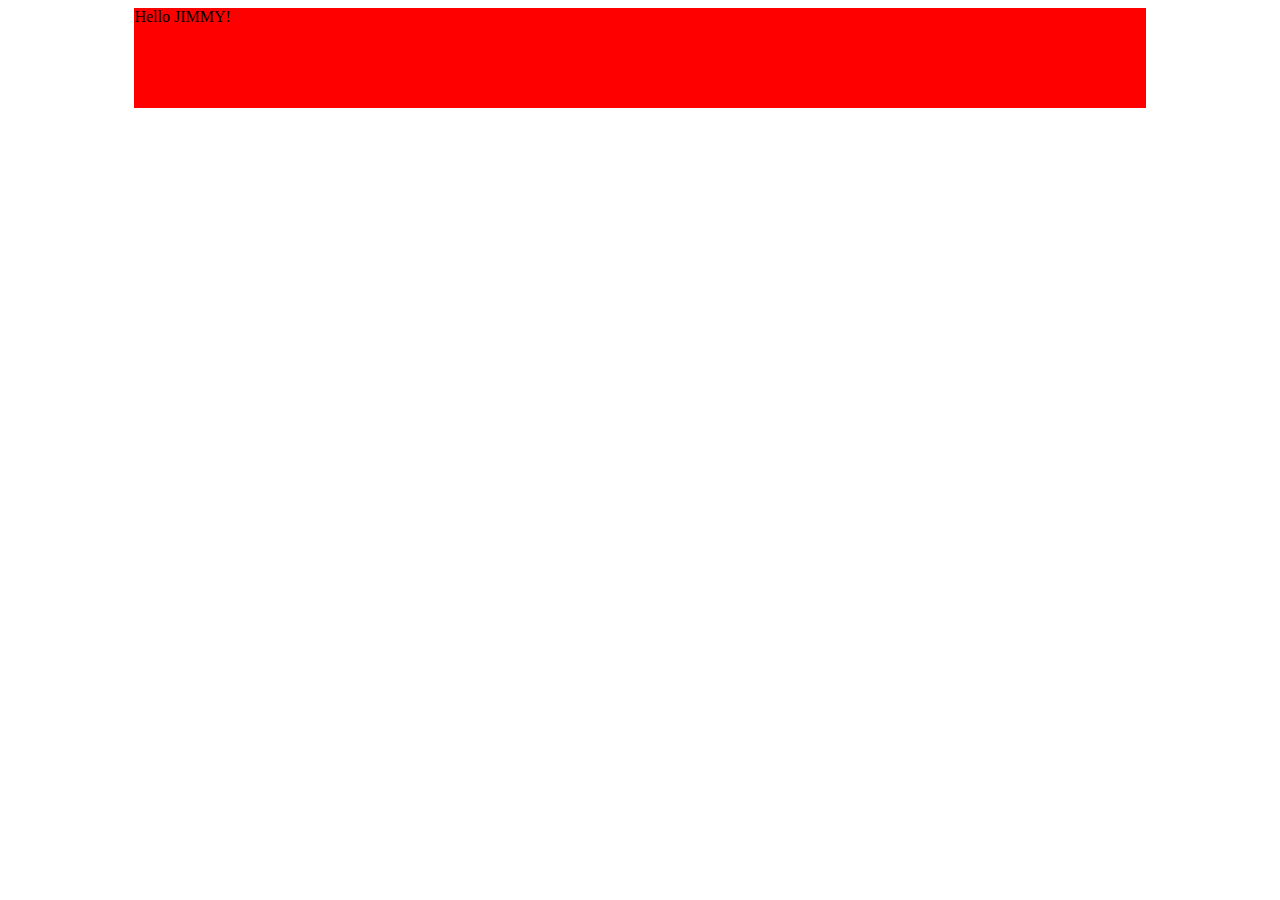
<file: unit-1-master/boilerplate/index.html>
<!DOCTYPE html>
<html lang="en">
    <head>
        <meta charset="utf-8">
        <meta name="viewport" content="width=device-width">
            <title></title>

        <!--put your external stylesheet links here-->
        <link rel="stylesheet" href="css/style.css">
        <!--[if IE<9]>
            <link rel="stylesheet" href="css/style.ie.css">
        <![endif]-->

        <style>
            #mydiv {
                background-color: red;
                width: 80%;
                margin: 0 auto;
                height: 100px;
            }
        </style>
    
    </head>
    <body>
        <div id="mydiv">
            Hello JIMMY!
        </div>
        <!--adding div element-->
        <script>
            var mydiv = document.getElementById("mydiv");
            mydiv.addEventListener("click", function(){
                alert("welcome AJ!");
            });
        </script>
    </body>
         <!--you can also place internal styles here;
             place these within <style> tags-->
        
    </head>

    <body>
        <!--put your initial page content here-->

        <!--you can also use this space for internal scripts;
        place these within <script> tags-->

        <!--put your external script links here-->
        <script type="text/javascript" src="js/main.js"></script>
    </body>
</html>
</file>
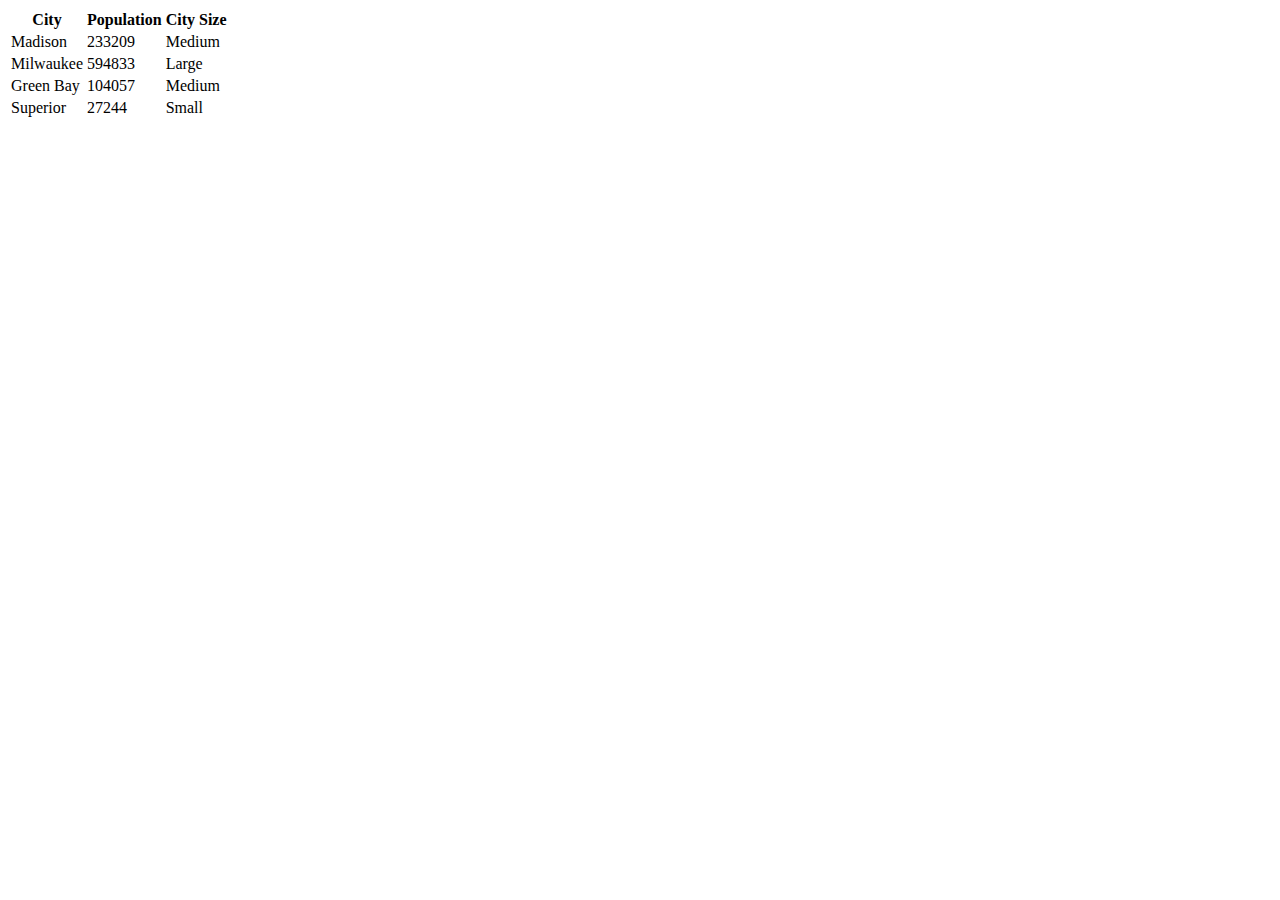
<file: unit-1-master/Chapter02/index.html>
<!DOCTYPE html>
<html lang="en">
    <head>
        <meta charset="utf-8">
        <meta name="viewport" content="width=device-width">
            <title></title>

        <!--put your external stylesheet links here-->
        <link rel="stylesheet" href="css/style.css">
        <!--[if IE<9]>
            <link rel="stylesheet" href="css/style.ie.css">
        <![endif]-->

        <style>
           
        </style>
    
    </head>
    
        
    </head>

    <body>
        <!--put your initial page content here-->
		<div id = "mydiv">
            </div>

        <!--you can also use this space for internal scripts;
        place these within <script> tags-->

        <!--put your external script links here-->
        <script type="text/javascript" src="js/main_with_debug.js"></script>
    </body>
</html>
</file>
<file: unit-1-master/boilerplate/css/style.css>
/*Add CSS styles here*/
</file>
<file: unit-1-master/Chapter02/css/style.css>
/*Add CSS styles here*/
</file>
